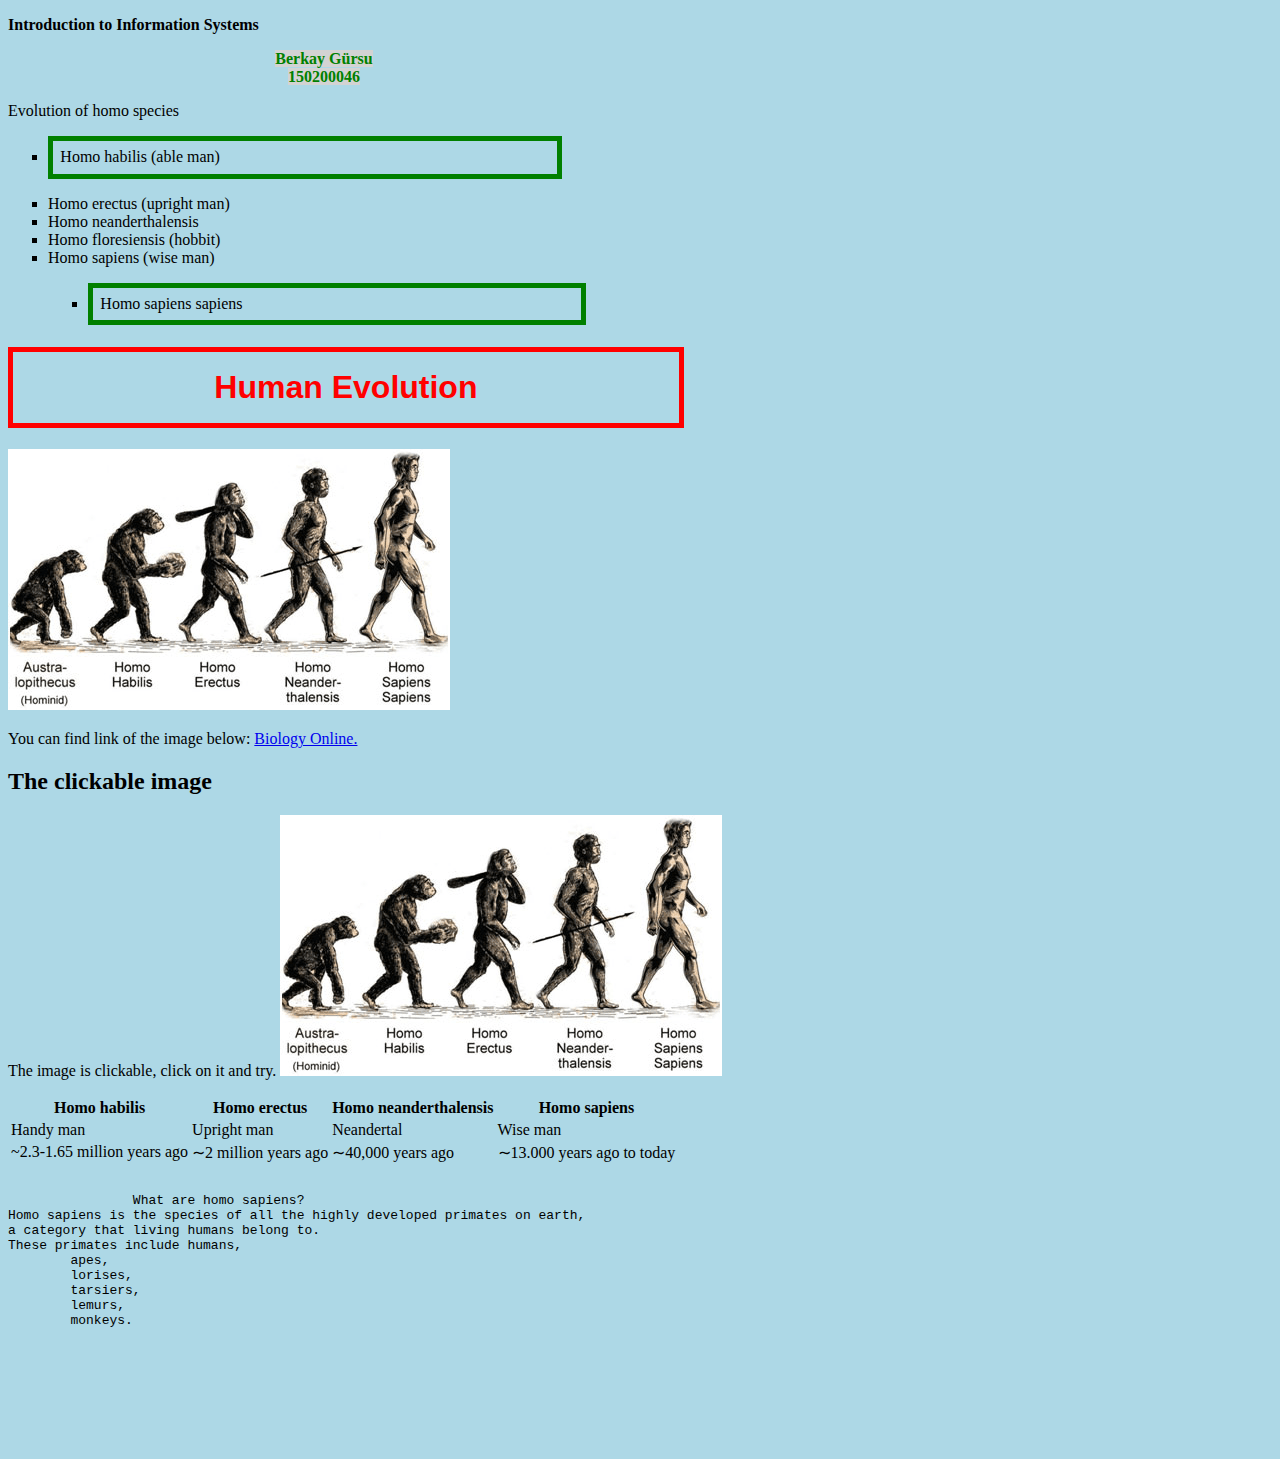
<file: index.html>
<!DOCTYPE html>
<meta charset="utf-8">
<html>
   <head>
       <title> My Web Page </title>
       <link rel="stylesheet" type="text/css" href="./all.css">
       
   </head>
    <body onload="document.body.style.backgroundColor='pink' ; sayHello()"
		  onresize="document.body.style.backgroundColor='lightblue'"
		  onkeydown="document.body.style.backgroundColor='white'"
		  onkeyup="document.body.style.backgroundColor='lightyellow'">
	<p>
	    <strong> Introduction to Information Systems </strong>
	</p>
	<p class = "centered" onmouseover="document.querySelector('.centered').style.font='bold 20pt arial, serif'">
	    <em>
	    Berkay Gürsu
	    <br>
	    150200046
	    </em>
	</p>

	<p> Evolution of homo species </p>
	
	<ul id='ul-01' onmouseover="document.getElementById('ul-01').style.backgroundColor='purple'">
	    <li> Homo habilis (able man)  </li>
	    <li> Homo erectus (upright man)  </li>
        <li> Homo neanderthalensis  </li>
        <li> Homo floresiensis (hobbit)  </li>
        <li> Homo sapiens (wise man)  </li>
	    <ul id='ul-02' onclick="document.getElementById('ul-02').style.backgroundColor='orange'">		
			<li> Homo sapiens sapiens  </li>
	    </ul>	
	</ul>
	

<!-- <p> <img src="evolution-diagram.png"> </p> -->

<h1 onmouseover="style.color='orange'; style.backgroundColor='lightgreen'"
	onmouseout="stye.color='red'; style.backgroundColor='white'"><strong>Human Evolution</strong></h1>


<p><img src="evolution-diagram.png"/></p>


<p>
	You can find link of the image below:
	<a href="https://www.biologyonline.com/dictionary/homo-sapiens-sapiens"> Biology Online. </a>
</p>



<!--
<p>
	The image below is a link, try it.
	<a href="https://www.biologyonline.com/dictionary/homo-sapiens-sapiens">
		<img src="evolution-diagram.png"/>
	</a>
</p>
-->


<h2> <strong> The clickable image </strong> </h1>
<p>
	The image is clickable, click on it and try.
	<a href="https://www.biologyonline.com/dictionary/homo-sapiens-sapiens">
		<img id='img-01' alt='You are about to leave our webpage.' 
		onclick="alert(document.getElementById('img-01').alt)"
		src="evolution-diagram.png"/>
	</a>
</p>


<table>
	<tr>
		<th> Homo habilis </th>
		<th> Homo erectus </th>
		<th> Homo neanderthalensis </th>
		<th> Homo sapiens </th>
	</tr>

	<tr>
		<td> Handy man </td>
		<td> Upright man </td>
		<td> Neandertal </td>
		<td> Wise man </td>
	</tr>

	<tr>
		<td> ~2.3-1.65 million years ago </td>
		<td> ∼2 million years ago </td>
		<td> ∼40,000 years ago </td>
		<td> ∼13.000 years ago to today </td>
	</tr>
</table>


<pre>

		What are homo sapiens?
Homo sapiens is the species of all the highly developed primates on earth,
a category that living humans belong to.
These primates include humans,
	apes,
	lorises,
	tarsiers,
	lemurs,
	monkeys.



<pre>

<script>
	function sayHello() {
		alert("Welcome aboard!");
	}
</script>

</body>
</html>
</file>
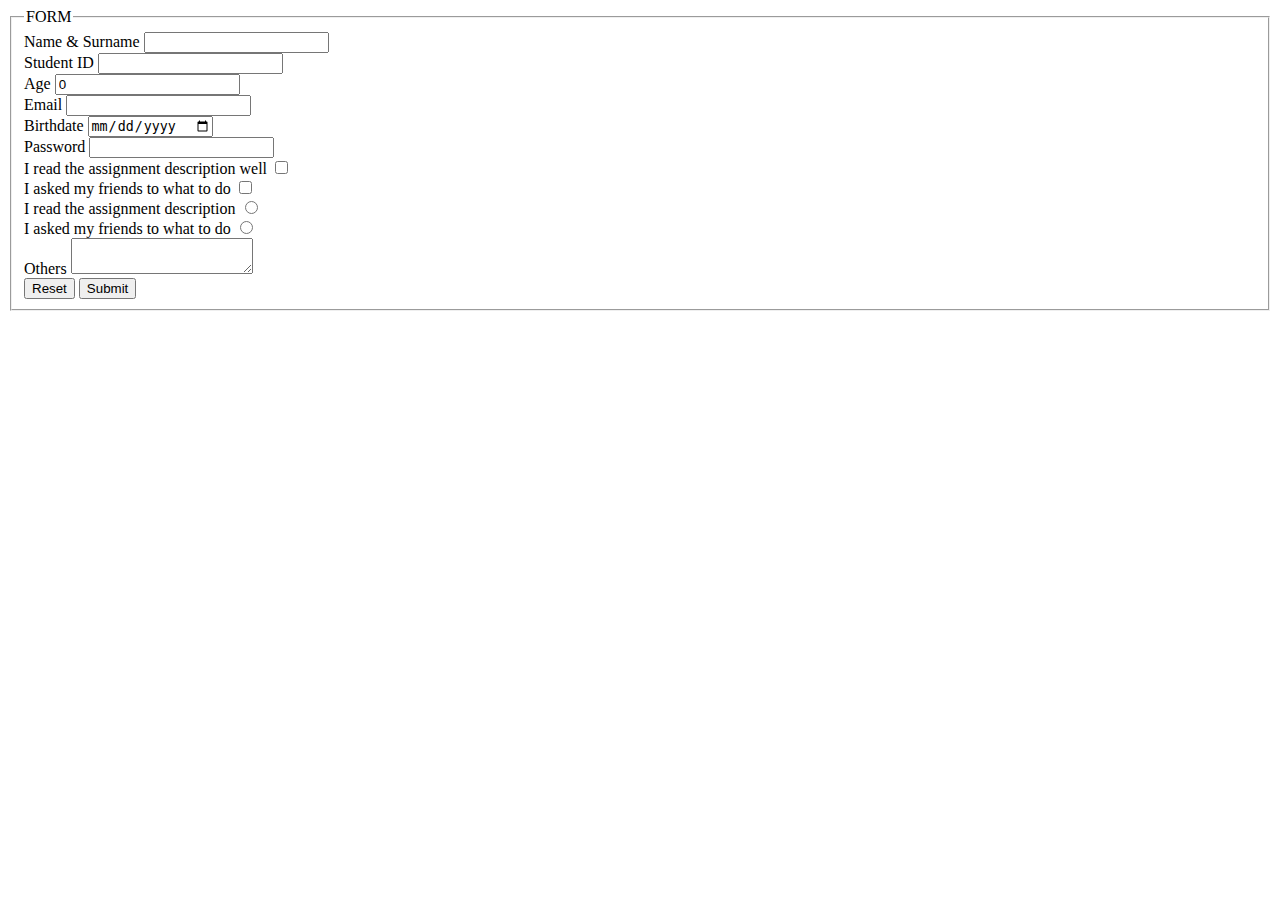
<file: form.html>
<html>

    <body>
        <form>
            <fieldset>
                <legend>FORM</legend>
                <div>
                    <label>Name & Surname</label>
                    <input >
                </div>

                <div>
                    <label>Student ID</label>
                    <input >
                </div>

                <div>
                    <label>Age</label>
                    <input type="number" value="0">
                </div>

                <div>
                    <label>Email</label>
                    <input type="email">
                </div>

                <div>
                    <label>Birthdate</label>
                    <input type="date">
                </div>

                <div>
                    <label>Password</label>
                    <input type="password">
                </div>

                <div>
                    <label>I read the assignment description well</label>
                    <input type="checkbox">
                </div>

                <div>
                    <label>I asked my friends to what to do</label>
                    <input type="checkbox">
                </div>

                <div>
                    <label>I read the assignment description</label>
                    <input type="radio" name="options">
                </div>

                <div>
                    <label>I asked my friends to what to do</label>
                    <input type="radio" name="options">
                </div>

                <div>
                    <label>Others</label>
                    <textarea></textarea>
                </div>

                <div>
                    <button type="reset">Reset</button>
                    <button type="submit">Submit</button>
                </div>
            </fieldset>
        </form>
    </body>


</html>
</file>
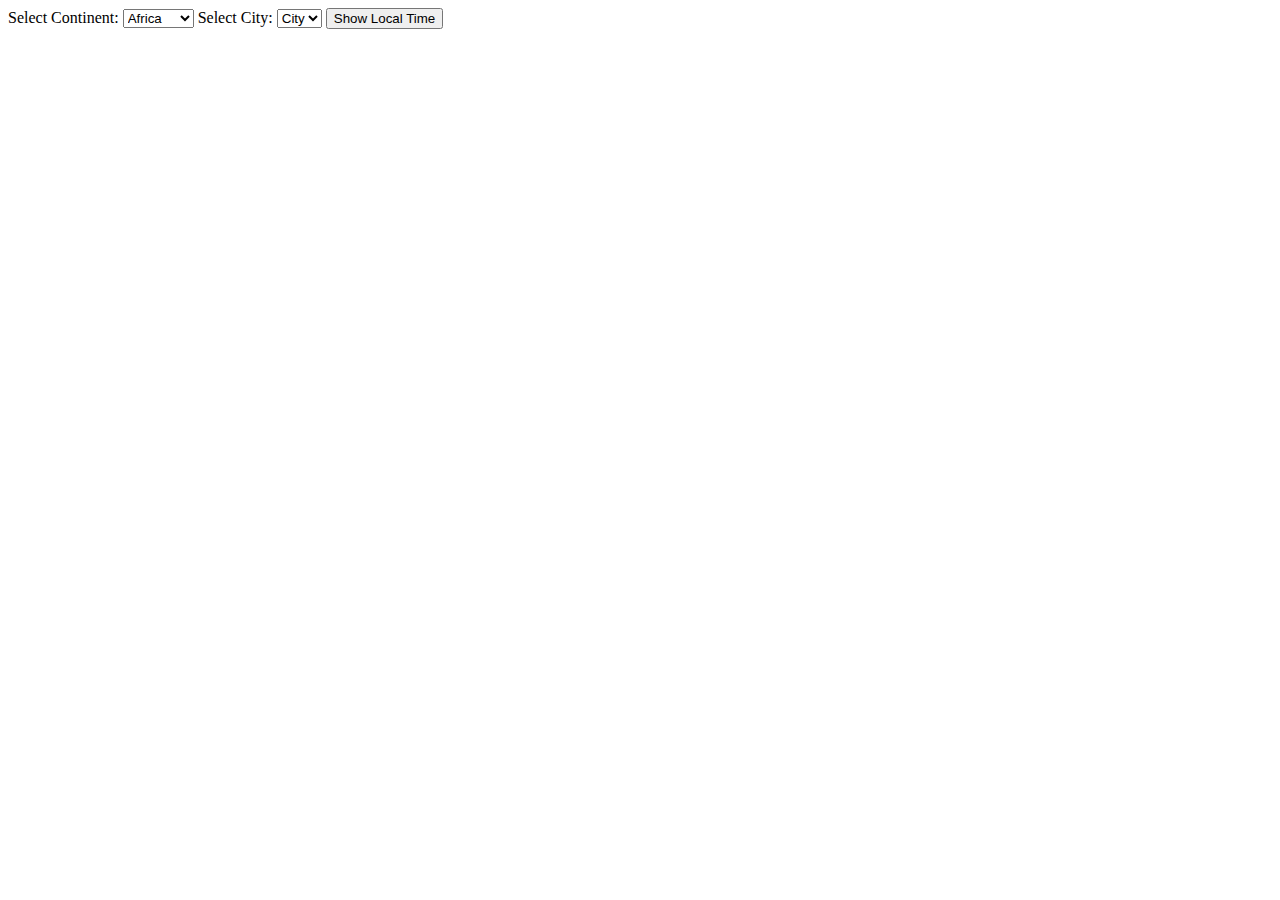
<file: form2.html>
<!DOCTYPE html>

<html>
    <head>
        <title>Local Time</title>
        <script>
            async function get_cities(){
                let continent = document.querySelector("#mycontinent").value;
                let url = "http://uyar.pythonanywhere.com/cities?region=" + continent;
                let response = await fetch(url);
                let result = await response.text();

                document.querySelector("#mycity").innerHTML = result;
                document.querySelector("mycity").disabled = false;
            }
            async function show_time() {
                let city = document.querySelector("#mycity").value;
                let url = "http://uyar.pythonanywhere.com/time?zone=" + city; 
                let response = await fetch(url);
                let result = await response.text();

                document.querySelector("#mylocaltime").innerHTML = result;

            }
        </script>
    </head>

    <body>
        <form method="POST" onsubmit="event.preventDefault(); show_time();">

           <label>Select Continent: </label>
           <select id="mycontinent" onchange="get_cities();">
               <option value="Africa">Africa</option>
               <option value="America">America</option>
               <option value="Asia">Asia</option>
               <option value="Europe">Europe</option>
               <option value="Pacific">Pacific</option>
           </select>

           <label>Select City: </label>
           <select id="mycity" >
               <option>City</option>
           </select>

           <button>Show Local Time</button>
           <p id="mylocaltime"></p>

        </form>
    </body>
</html>
</file>
<file: all.css>
h1 {
	text-align: center;
	border: thick solid red;
	text-decoration: none;
	padding: 1ex;
	width: 50%;
	font-size: 24 pt;
	color: red;
	font-family: Tahoma, Helvetica, sans-serif; 	
	  }

em {
	font-style: normal;
	color: green;
	background-color: lightgrey;
	font-weight: bold;
}

ul {
	list-style-type: square;
}

a:hover {
	text-decoration: none;
}

li:first-child {
	border: thick solid green;
	margin-bottom: 1em;
	margin-top: 1em;
	padding: 1ex;
	width: 40%;
}

p.centered {
	text-align: center;
	width: 50%;
}
</file>
